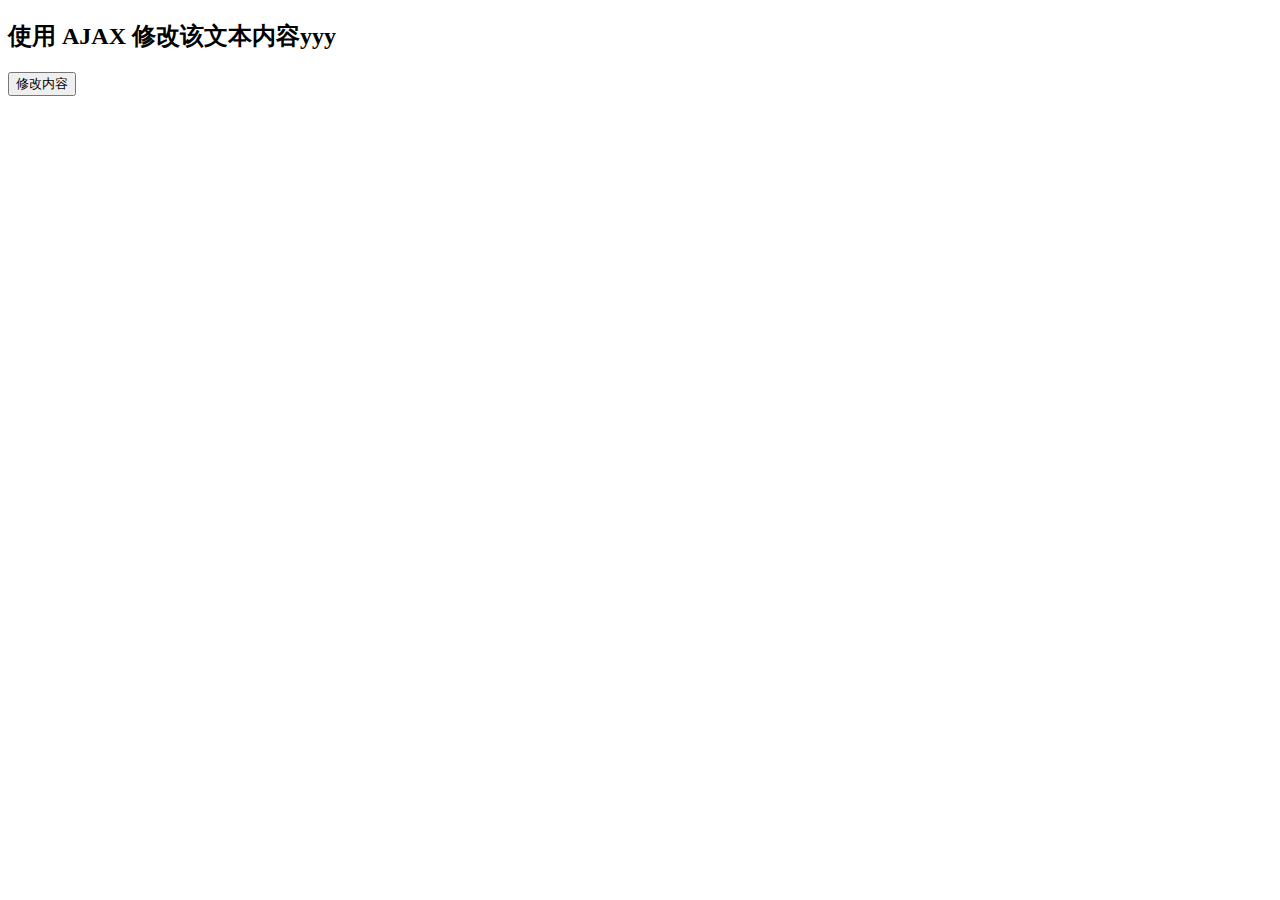
<file: page/ajaxRestfulDemo.html>
<!DOCTYPE html>
<html>

<head>
    <meta charset="utf-8">

<body>

    <div id="myDiv">
        <h2>使用 AJAX 修改该文本内容yyy</h2>
    </div>
    <button type="button" onclick="loadXMLDoc()">修改内容</button>

</body>

<script>
    function loadXMLDoc() {
        var xmlhttp;
        if (window.XMLHttpRequest) {
            //  IE7+, Firefox, Chrome, Opera, Safari 浏览器执行代码
            xmlhttp = new XMLHttpRequest();
        }
        else {
            // IE6, IE5 浏览器执行代码
            xmlhttp = new ActiveXObject("Microsoft.XMLHTTP");
        }
        xmlhttp.onreadystatechange = function () {
            if (xmlhttp.readyState == 4 && xmlhttp.status == 200) {
                document.getElementById("myDiv").innerHTML = xmlhttp.responseText;
            }
        }
        xmlhttp.open("GET", "/messages", true);
        xmlhttp.send();
    }
</script>
</head>

</html>
</file>
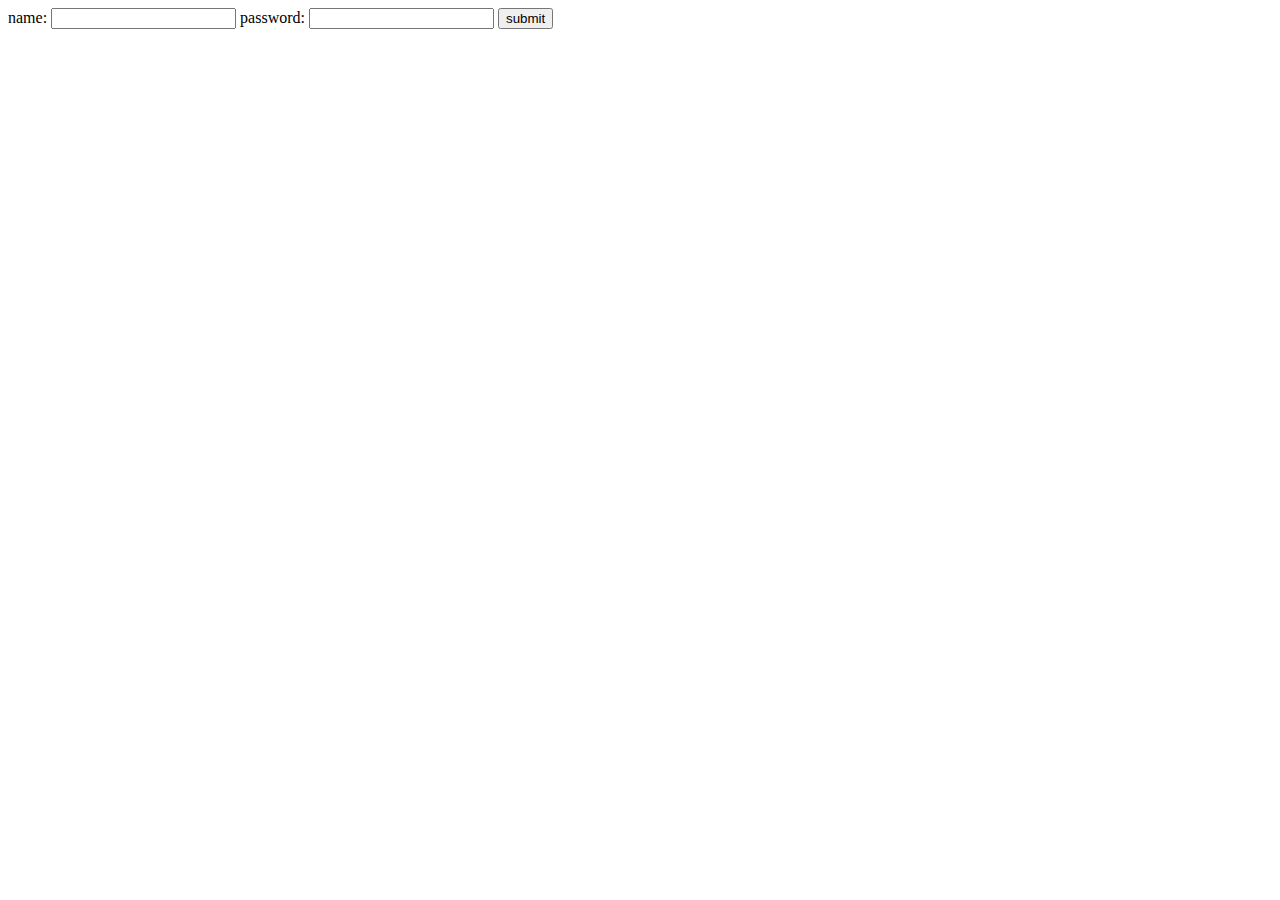
<file: page/jqueryDemo.html>
<!DOCTYPE html>
<html>

<head>
    <meta charset="UTF-8">
    <title></title>
    <script src="http://code.jquery.com/jquery-1.9.1.min.js" type="text/javascript" charset="utf-8"></script>
</head>

<body>
    <form action="http://127.0.0.1:8888/process_post" method="post">
        name: <input type="text" name="names" /> 
        password: <input type="password" name="passwords" />
        <input class="myForm" type="button" value="submit" />
    </form>

    <script type="text/javascript">
        $(function () {
            $(".myForm").on('click', function () {  //添加点击事件
                var names = $("input:nth-of-type(1)").val();   //获取两个的参数
                var passwords = $("input:nth-of-type(2)").val();
                $.post("http://127.0.0.1:8888/process_post", { //jq的post方法
                    names: names,
                    passwords: passwords
                }, function (res) {
                    alert("提交成功");
                })
            })
        })
    </script>
</body>

</html>
</file>
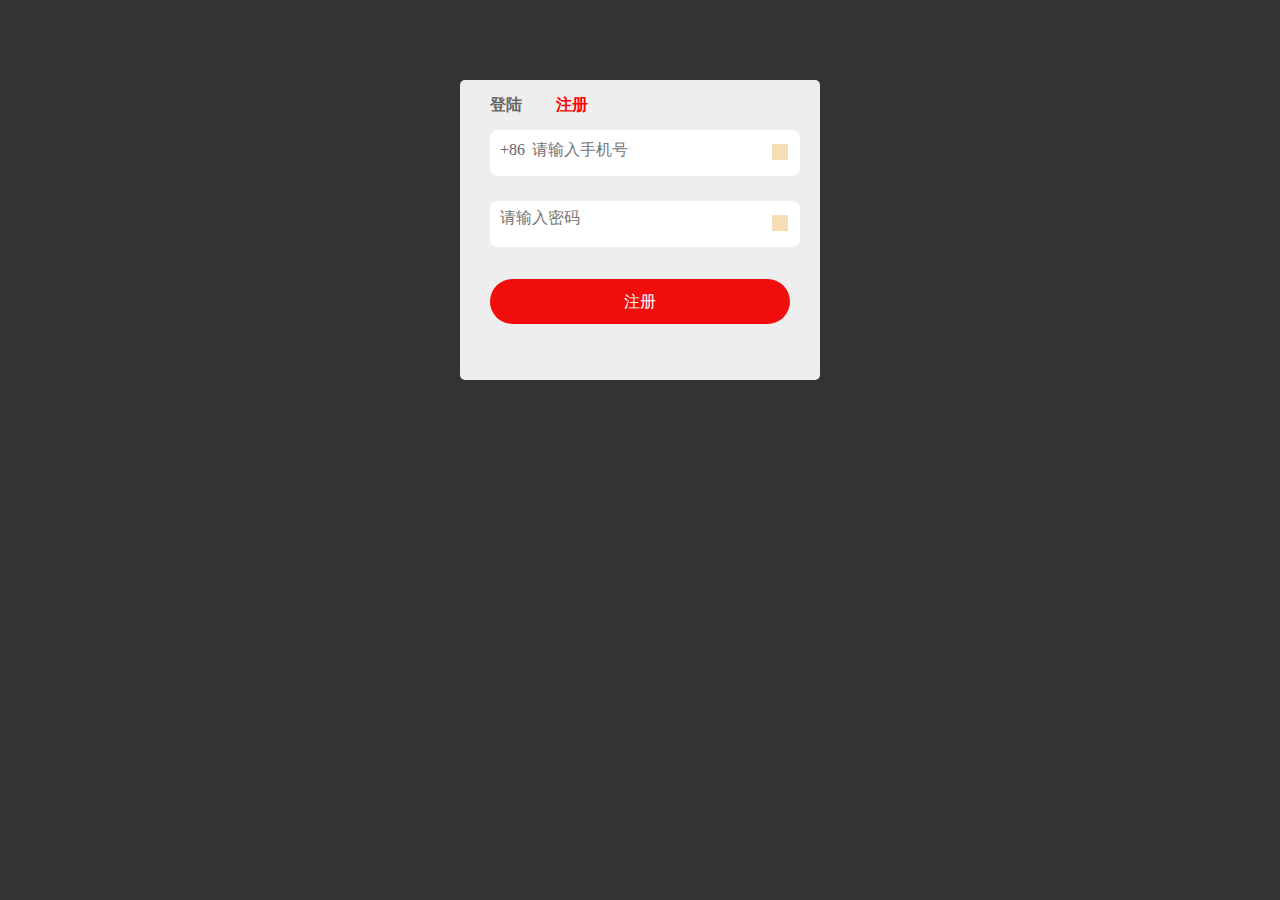
<file: page/register.html>
<!DOCTYPE html>
<html lang="en">
<head>
    <meta charset="UTF-8">
    <meta name="viewport" content="width=device-width, initial-scale=1.0">
    <link rel="stylesheet" type="text/css" href="css/register.css">
    <title>register</title>
</head>
<body>
    <div class="register">
        <p class="title">
            <span>登陆</span>
            <span class="current">注册</span>
        </p>
        <div class="form">
            <div>
                <span>+86</span>
                <input type="text" name="user" id="user" placeholder="请输入手机号" autocomplete="off" />
                <i id="user_icon"></i>
                <p class="info" id="user_info"></p>
            </div>
            <div>
                <input type="password" name="pwd" id="pwd" placeholder="请输入密码" />
                <i></i>
                <p class="info"></p>
            </div>
            <p class="button">
                <a href="javascript:void(0)" id="signup-btn" class="btn">注册</a>
            </p>
        </div>
    </div>
    <script type="text/javascript" src="js/register.js"></script>
    <script>
        var user=document.getElementById("user"),
            pwd=document.getElementById("pwd"),
            signup=document.getElementById("signup-btn"),
            userInfo=document.getElementById("user_info"),
            userIcon=document.getElementById("user_icon");
        //检测用户名
        function checkuser(){
            var userVal=user.value,
                userReg=/^1[3578]\d{9}$/;
            // console.log(userVal);
            //验证手机号码是否合法
            if(!userReg.test(userVal)){
                userInfo.innerHTML='手机号码无效!';
                userIcon.className='no';
            }else{
                userInfo.innerHTML='';
                userIcon.className='';
                //发起请求
                $.ajax({
                    url:"http://127.0.0.1:8888/process_post",
                    method:'post',
                    async:true,
                    data:{
                        username:userVal
                    },
                    success:function(data){
                        // console.log(data);
                        if(data==true){
                            userIcon.className='no';
                            userInfo.innerHTML='此用户名已经存在！'
                        }
                        if(data==false){
                            userIcon.className='ok';
                        }
                        
                    }
                })
            }

        }
        //绑定事件
        user.addEventListener("blur",checkuser,false);
    </script>
</body>
</html>
</file>
<file: page/css/register.css>
*{
    margin: 0;
    padding: 0;
}
body{
    background-color: #333333;
}
.register{
    width: 300px;
    height: 270px;
    margin: 80px auto;
    padding: 15px 30px;
    background-color: #eeeeee;
    border-radius: 5px;
}
.title{
    height: 35px;
}
.title span{
    font-size: 16px;
    font-weight: bold;
    color: #666666;
    margin-right: 30px;
    cursor: pointer;
}
.title span.current{
    color: #ff0000;
}
.form div{
    width: 290px;
    height: 30px;
    border-radius: 8px;
    background-color: #fff;
    margin-bottom: 25px;
    padding: 8px 10px;
    position: relative;
}
.form div span{
    display: inline-block;
    padding-top: 3px;
    padding-right: 3px;
    color: #666666;
}
.form div input{
    border: none;
    outline: none;
    font-size: 16px;
    color: #666666;
    background: none;
}
.form div i{
    width: 16px;
    height: 16px;
    position: absolute;
    background: wheat;
    right: 12px;
    top: 14px;
}
.form div i.ok{
    background: url(../img/icon.png) no-repeat 0 -67px;
}
.form div i.no{
    background: url(../img/icon.png) no-repeat -17px -67px;
}
.form .info{
    margin-top: 16px;
    color: #ff0000;
    padding-left: 2px;
    font-size: 13px;
}
.button{
    padding-top: 7px;

}
.button a{
    display: block;
    width: 100%;
    height: 45px;
    line-height: 45px;
    text-align: center;
    text-decoration: none;
    background: #f20d0d;
    color: #fff;
    border-radius: 30px;
    font-size: 16px;
}
</file>
